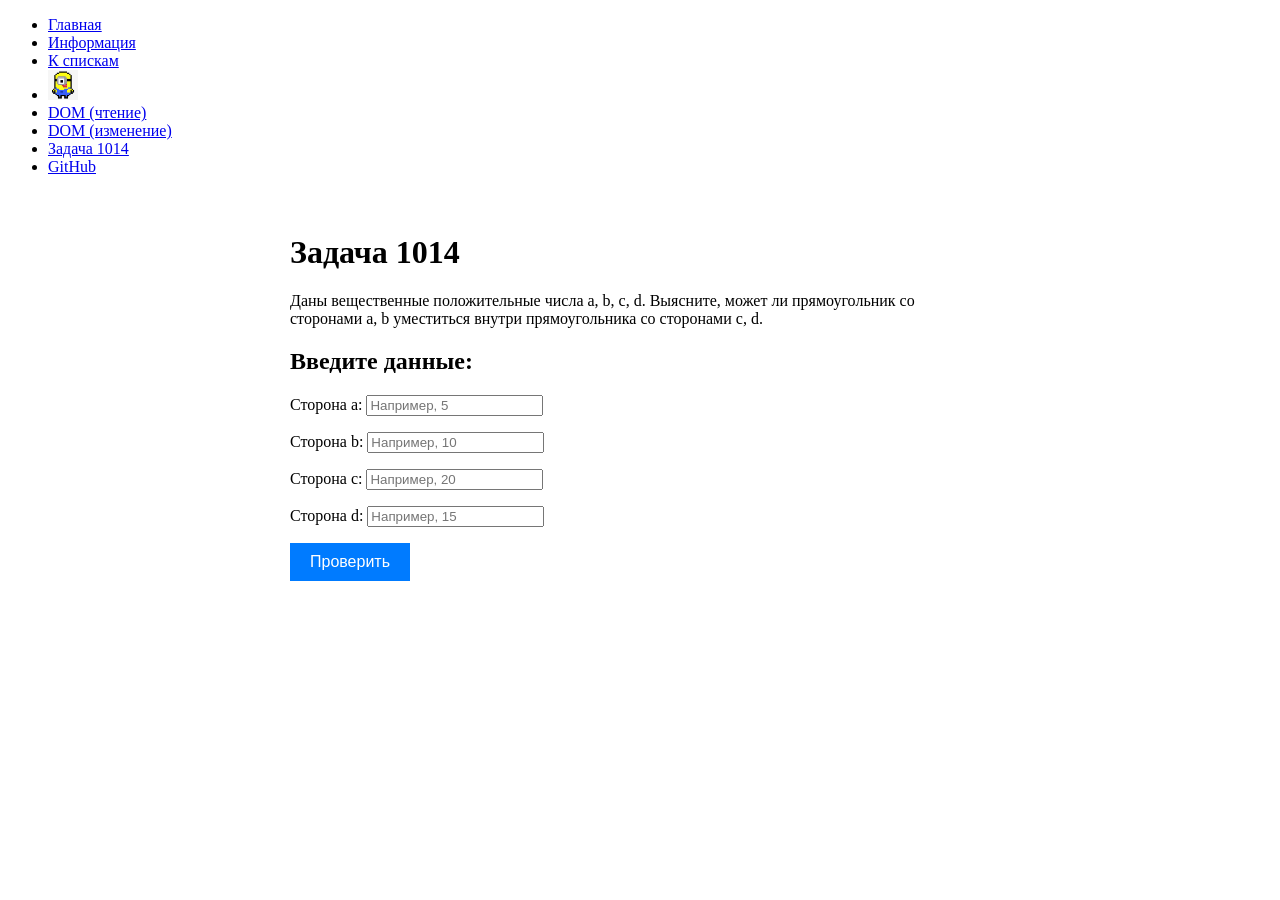
<file: algo.html>
<!DOCTYPE html>
<html lang="ru">
<head>
    <meta charset="UTF-8">
    <meta name="viewport" content="width=device-width, initial-scale=1.0">
    <title>Задача 1014</title>
    <link rel="stylesheet" href="css/style.css">
</head>
<body>
    <nav>
        <ul>
            <li><a href="index.html">Главная</a></li>
            <li><a href="info.html">Информация</a></li>
            <li><a href="info.html#section-lists">К спискам</a></li>
            <li><a href="forms.html"><img src="img/icon.png" alt="Формы" width="30"></a></li>
            <li><a href="dom_read.html">DOM (чтение)</a></li>
            <li><a href="dom_change.html">DOM (изменение)</a></li>
            <li class="active"><a href="algo.html">Задача 1014</a></li>
            <li><a href="https://github.com" target="_blank">GitHub</a></li>
        </ul>
    </nav>

    <main style="padding: 20px; max-width: 700px; margin: 0 auto;">
        <h1>Задача 1014</h1>
        <p>Даны вещественные положительные числа a, b, c, d. Выясните, может ли прямоугольник со сторонами a, b уместиться внутри прямоугольника со сторонами c, d.</p>

        <h2>Введите данные:</h2>
        <p>Сторона a: <input type="number" id="val_a" step="any" placeholder="Например, 5"></p>
        <p>Сторона b: <input type="number" id="val_b" step="any" placeholder="Например, 10"></p>
        <p>Сторона c: <input type="number" id="val_c" step="any" placeholder="Например, 20"></p>
        <p>Сторона d: <input type="number" id="val_d" step="any" placeholder="Например, 15"></p>

        <button onclick="checkRect()" style="padding: 10px 20px; background-color: #007bff; color: white; border: none; cursor: pointer; font-size: 16px;">Проверить</button>

        <h2 id="result" style="margin-top: 20px;"></h2>
    </main>

    <script src="js/script.js"></script>
</body>
</html>
</file>
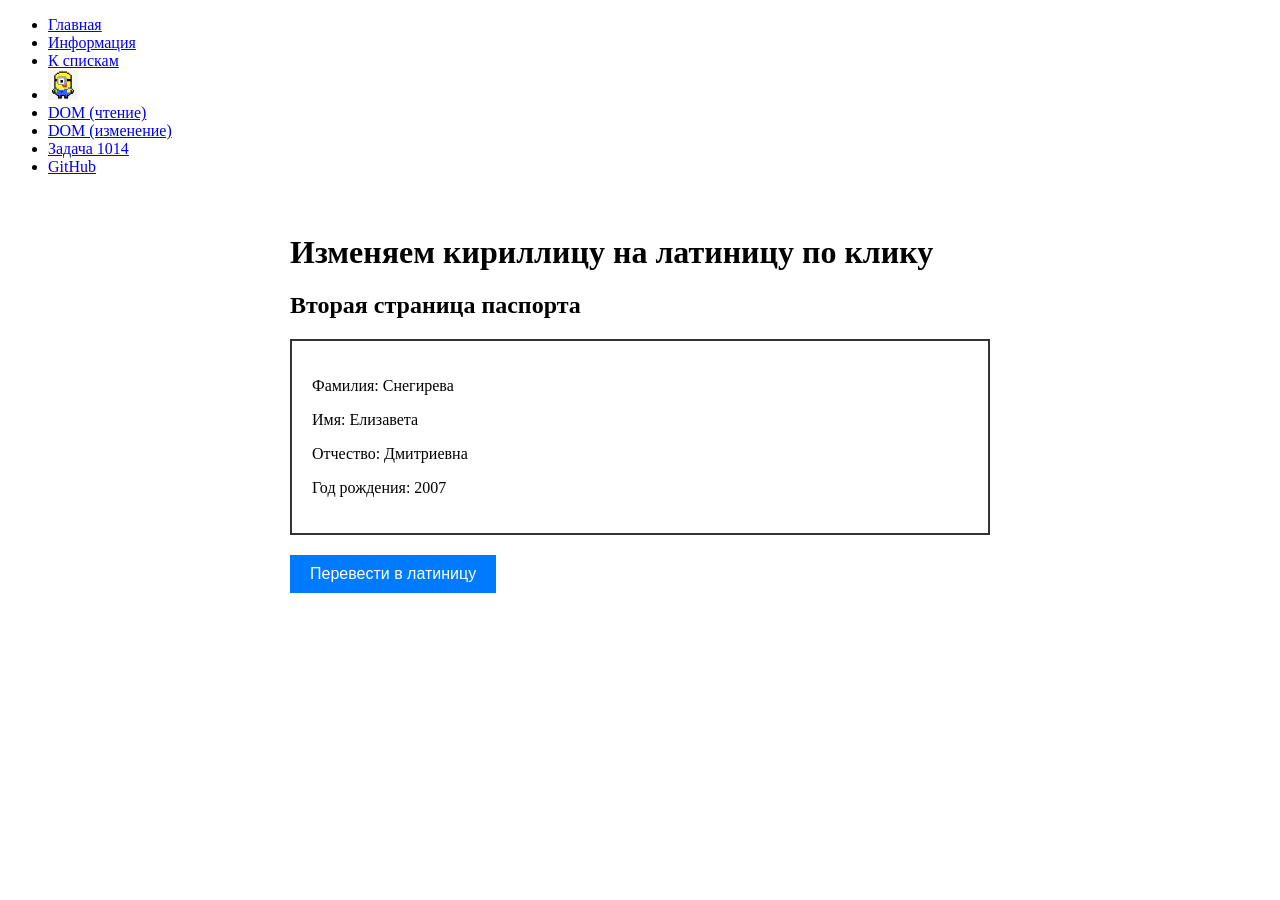
<file: dom_change.html>
<!DOCTYPE html>
<html lang="ru">
<head>
    <meta charset="UTF-8">
    <meta name="viewport" content="width=device-width, initial-scale=1.0">
    <title>Изменение DOM</title>
    <link rel="stylesheet" href="css/style.css">
</head>
<body>
    <nav>
        <ul>
            <li><a href="index.html">Главная</a></li>
            <li><a href="info.html">Информация</a></li>
            <li><a href="info.html#section-lists">К спискам</a></li>
            <li><a href="forms.html"><img src="img/icon.png" alt="Формы" width="30"></a></li>
            <li><a href="dom_read.html">DOM (чтение)</a></li>
            <li class="active"><a href="dom_change.html">DOM (изменение)</a></li>
            <li><a href="algo.html">Задача 1014</a></li>
            <li><a href="https://github.com" target="_blank">GitHub</a></li>
        </ul>
    </nav>

    <main style="padding: 20px; max-width: 700px; margin: 0 auto;">
        <h1>Изменяем кириллицу на латиницу по клику</h1>

        <h2>Вторая страница паспорта</h2>
        <div style="border: 2px solid #333; padding: 20px; margin-bottom: 20px;">
            <p>Фамилия: <span id="surname">Снегирева</span></p>
            <p>Имя: <span id="name">Елизавета</span></p>
            <p>Отчество: <span id="patronymic">Дмитриевна</span></p>
            <p>Год рождения: <span id="year">2007</span></p>
        </div>
        <button onclick="changeToLatin()" style="padding: 10px 20px; font-size: 16px; cursor: pointer; background-color: #007bff; color: white; border: none;">Перевести в латиницу</button>
    </main>

    <script>
        function changeToLatin() {
            let surname = document.getElementById('surname');
            surname.innerText = surname.innerText.replace(/С/g, 'S').replace(/с/g, 's').replace(/н/g, 'n').replace(/е/g, 'e').replace(/г/g, 'g').replace(/и/g, 'i').replace(/р/g, 'r').replace(/в/g, 'v').replace(/а/g, 'a');

            let name = document.getElementById('name');
            name.innerText = name.innerText.replace(/Е/g, 'E').replace(/л/g, 'l').replace(/и/g, 'i').replace(/з/g, 'z').replace(/а/g, 'a').replace(/в/g, 'v').replace(/е/g, 'e').replace(/т/g, 't');

            let patronymic = document.getElementById('patronymic');
            patronymic.innerText = patronymic.innerText.replace(/Д/g, 'D').replace(/м/g, 'm').replace(/и/g, 'i').replace(/т/g, 't').replace(/р/g, 'r').replace(/е/g, 'e').replace(/в/g, 'v').replace(/н/g, 'n').replace(/а/g, 'a');
        }
    </script>
</body>
</html>
</file>
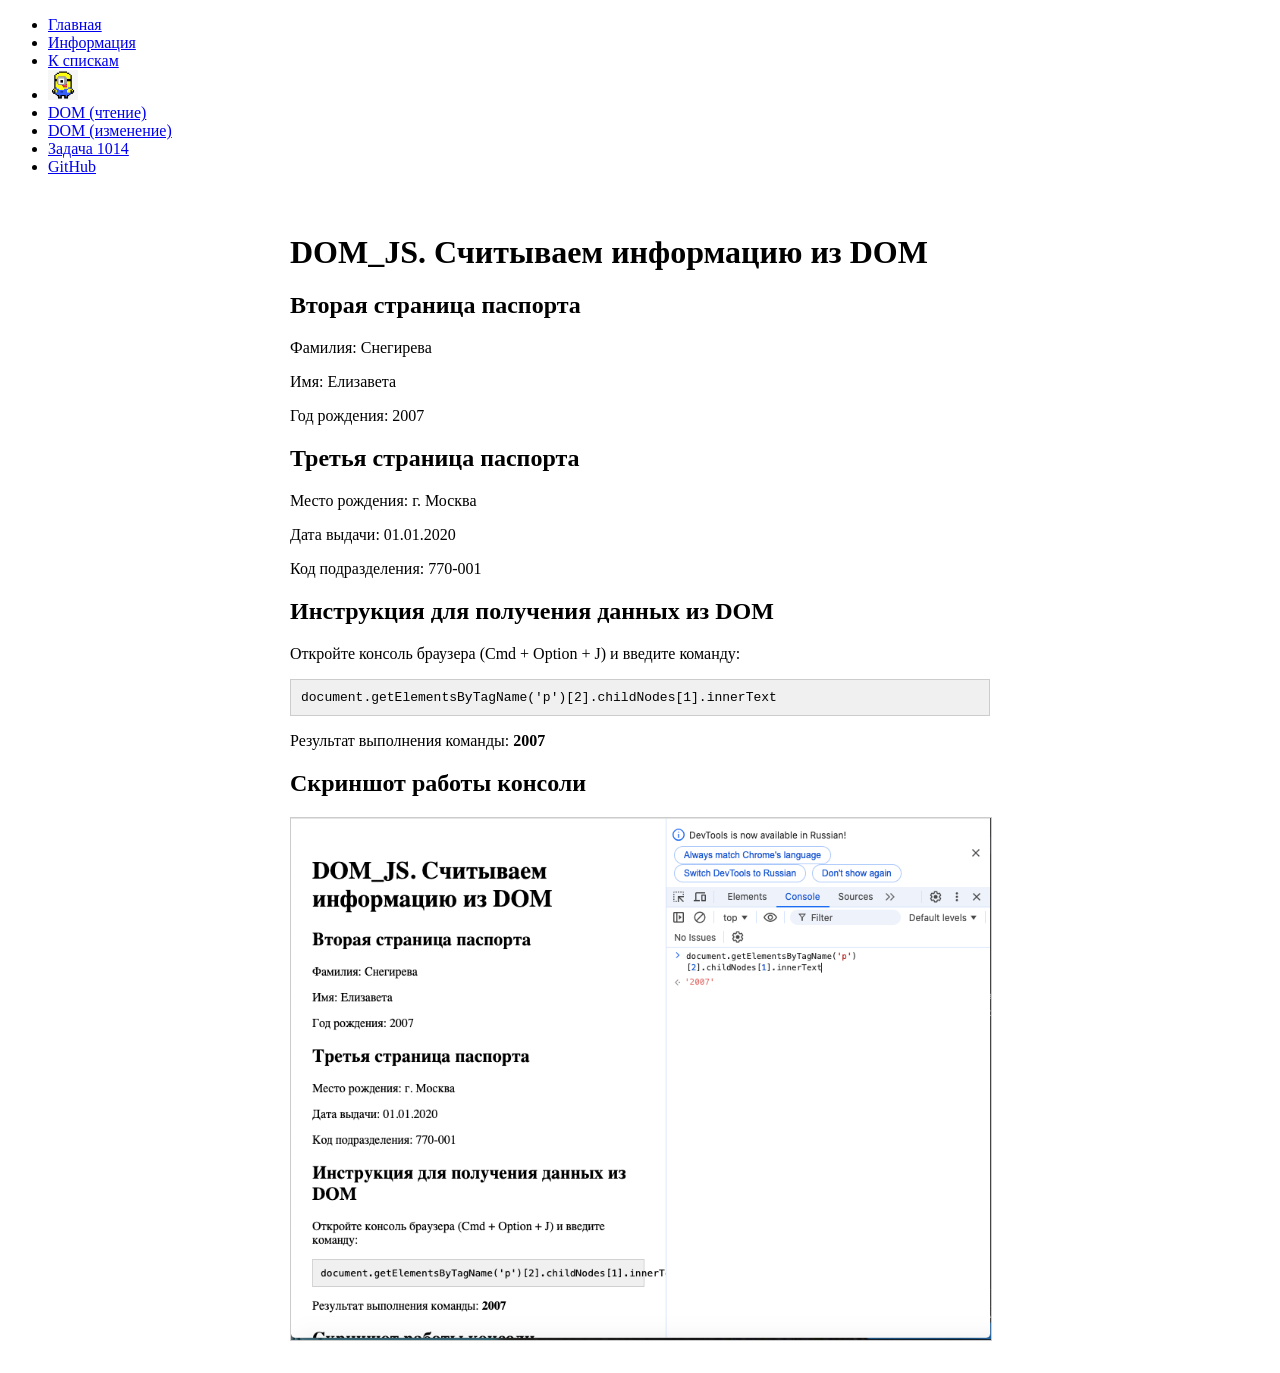
<file: dom_read.html>
<!DOCTYPE html>
<html lang="ru">
<head>
    <meta charset="UTF-8">
    <meta name="viewport" content="width=device-width, initial-scale=1.0">
    <title>DOM_JS. Считываем информацию из DOM</title>
    <link rel="stylesheet" href="css/style.css">
</head>
<body>
    <nav>
        <ul>
            <li><a href="index.html">Главная</a></li>
            <li><a href="info.html">Информация</a></li>
            <li><a href="info.html#section-lists">К спискам</a></li>
            <li><a href="forms.html"><img src="img/icon.png" alt="Формы" width="30"></a></li>
            <li class="active"><a href="dom_read.html">DOM (чтение)</a></li>
            <li><a href="dom_change.html">DOM (изменение)</a></li>
            <li><a href="algo.html">Задача 1014</a></li>
            <li><a href="https://github.com" target="_blank">GitHub</a></li>
        </ul>
    </nav>

    <main style="padding: 20px; max-width: 700px; margin: 0 auto;">
        <h1>DOM_JS. Считываем информацию из DOM</h1>
        
        <h2>Вторая страница паспорта</h2>
        <p>Фамилия: <span>Снегирева</span></p>
        <p>Имя: <span>Елизавета</span></p>
        <p>Год рождения: <span>2007</span></p>

        <h2>Третья страница паспорта</h2>
        <p>Место рождения: <span>г. Москва</span></p>
        <p>Дата выдачи: <span>01.01.2020</span></p>
        <p>Код подразделения: <span>770-001</span></p>

        <h2>Инструкция для получения данных из DOM</h2>
        <p>Откройте консоль браузера (Cmd + Option + J) и введите команду:</p>
        <pre style="background: #f0f0f0; padding: 10px; border: 1px solid #ccc;">document.getElementsByTagName('p')[2].childNodes[1].innerText</pre>
        <p>Результат выполнения команды: <strong>2007</strong></p>

        <h2>Скриншот работы консоли</h2>
        <img src="img/screenshot_dom.jpg" alt="Скриншот консоли" style="max-width: 100%; border: 1px solid #ccc;">
    </main>
</body>
</html>
</file>
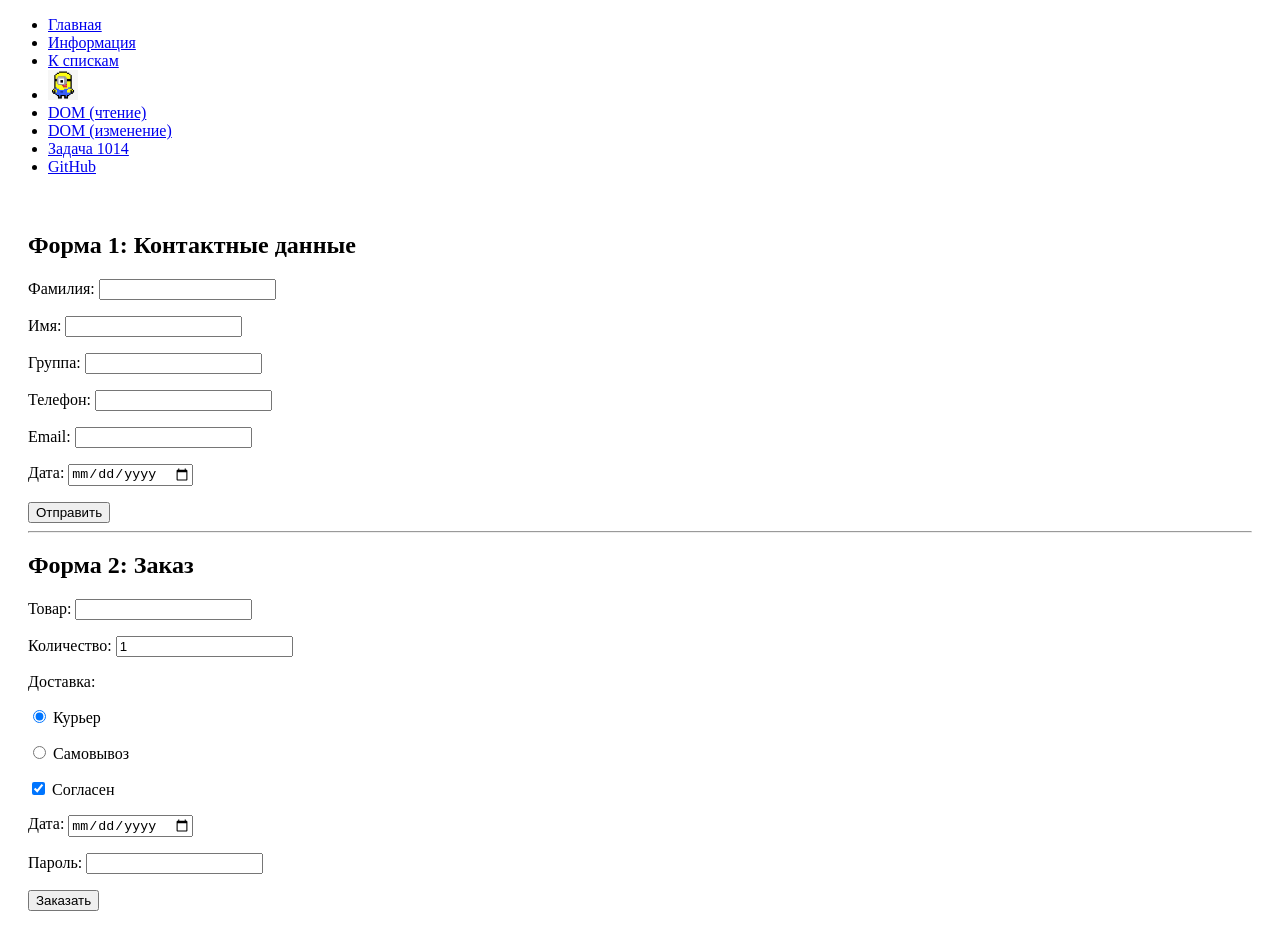
<file: forms.html>
<!DOCTYPE html>
<html lang="ru">
<head>
    <meta charset="UTF-8">
    <meta name="viewport" content="width=device-width, initial-scale=1.0">
    <title>Формы и ввод данных</title>
    <link rel="stylesheet" href="css/style.css">
</head>
<body>
    <nav>
        <ul>
            <li><a href="index.html">Главная</a></li>
            <li><a href="info.html">Информация</a></li>
            <li><a href="info.html#section-lists">К спискам</a></li>
            <li class="active"><a href="forms.html"><img src="img/icon.png" alt="Формы" width="30"></a></li>
            <li><a href="dom_read.html">DOM (чтение)</a></li>
            <li><a href="dom_change.html">DOM (изменение)</a></li>
            <li><a href="algo.html">Задача 1014</a></li>
            <li><a href="https://github.com" target="_blank">GitHub</a></li>
        </ul>
    </nav>

    <main style="padding: 20px;">
        <h2>Форма 1: Контактные данные</h2>
        
        <form action="https://httpbin.org/post" method="POST">
            <p>Фамилия: <input type="text" name="surname"></p>
            <p>Имя: <input type="text" name="firstname"></p>
            <p>Группа: <input type="text" name="group"></p>
            <p>Телефон: <input type="tel" name="phone"></p>
            <p>Email: <input type="email" name="email"></p>
            <p>Дата: <input type="date" name="date"></p>
            <button type="submit">Отправить</button>
        </form>

        <hr>

        <h2>Форма 2: Заказ</h2>
        
        <form action="https://httpbin.org/post" method="POST">
            <input type="hidden" name="id" value="1014">
            
            <p>Товар: <input type="text" name="product"></p>
            <p>Количество: <input type="number" name="count" value="1"></p>
            
            <p>Доставка:</p>
            <p><input type="radio" name="delivery" value="courier" checked> Курьер</p>
            <p><input type="radio" name="delivery" value="pickup"> Самовывоз</p>
            
            <p><input type="checkbox" name="agree" value="yes" checked> Согласен</p>
            
            <p>Дата: <input type="date" name="delivery_date"></p>
            <p>Пароль: <input type="password" name="pass"></p>
            
            <button type="submit">Заказать</button>
        </form>
    </main>
</body>
</html>
</file>
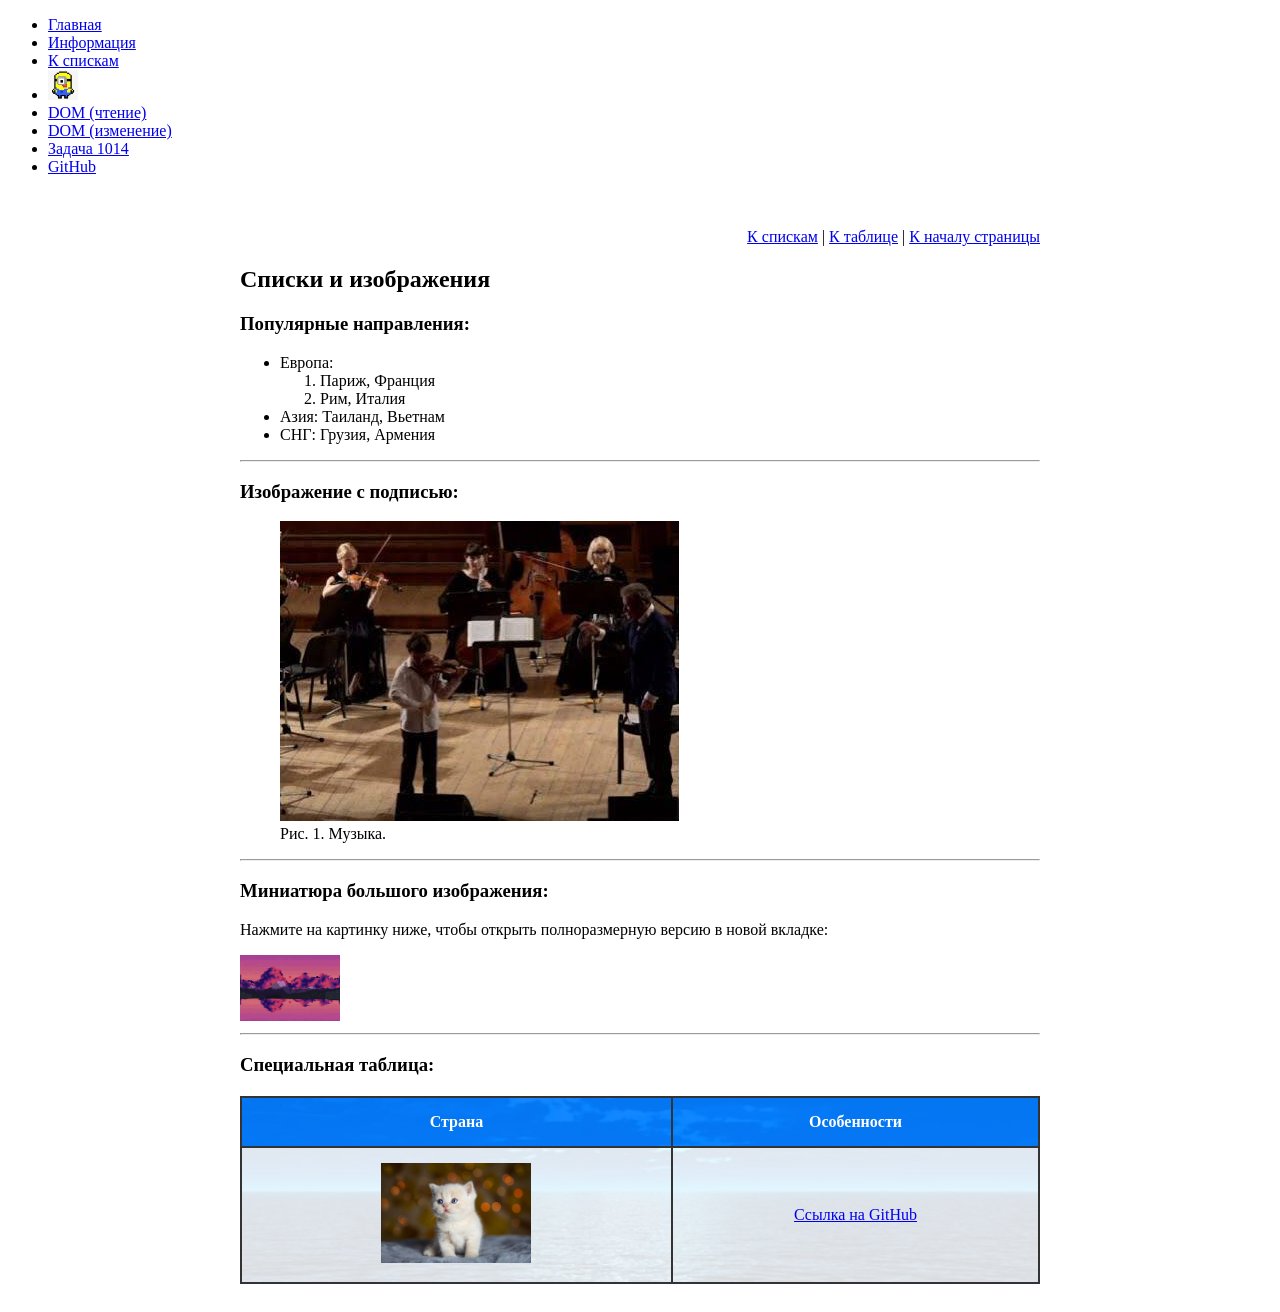
<file: info.html>
<!DOCTYPE html>
<html lang="ru">
<head>
    <meta charset="UTF-8">
    <meta http-equiv="X-UA-Compatible" content="IE=edge">
    <meta name="viewport" content="width=device-width, initial-scale=1.0">
    <title>Информация и списки</title>
    <link rel="stylesheet" href="css/style.css">   
</head>
<body>
    <nav>
        <ul>
            <li><a href="index.html">Главная</a></li>
            <li class="active"><a href="info.html">Информация</a></li>
            <li><a href="info.html#section-lists">К спискам</a></li>
            <li><a href="forms.html"><img src="img/icon.png" alt="Формы" width="30"></a></li>
            <li><a href="dom_read.html">DOM (чтение)</a></li>
            <li><a href="dom_change.html">DOM (изменение)</a></li>
            <li><a href="algo.html">Задача 1014</a></li>
            <li><a href="https://github.com" target="_blank">GitHub</a></li>
        </ul>
    </nav>
 
    <main style="padding: 20px; max-width: 800px; margin: 0 auto;">
        <p style="text-align: right;">
            <a href="#section-lists">К спискам</a> | 
            <a href="#section-table">К таблице</a> | 
            <a href="#">К началу страницы</a>
        </p> 
        <h2 id="section-lists">Списки и изображения</h2>
        
        <h3>Популярные направления:</h3>
        <ul>
            <li>Европа:
                <ol>
                    <li>Париж, Франция</li>
                    <li>Рим, Италия</li>
                </ol>
            </li>
            <li>Азия: Таиланд, Вьетнам</li>
            <li>СНГ: Грузия, Армения</li>
        </ul>
        <hr>

        <h3>Изображение с подписью:</h3>
        <figure>
            <img src="img/photo1.jpg" alt="Тестовое изображение" style="max-width: 100%; height: auto;">
            <figcaption>Рис. 1. Музыка.</figcaption>
        </figure>

        <hr>

        <h3>Миниатюра большого изображения:</h3>
        <p>Нажмите на картинку ниже, чтобы открыть полноразмерную версию в новой вкладке:</p>
        <a href="img/large.jpg" target="_blank">
            <img src="img/large.jpg" width="100" alt="Миниатюра">
        </a>

        <hr>

        <h3 id="section-table">Специальная таблица:</h3>
        <table class="special-table">
            <tr>
                <th>Страна</th>
                <th>Особенности</th>
            </tr>
            <tr>
                <td><img src="img/photo2.jpg" alt="Картинка в таблице" width="150"></td>
                <td><a href="https://github.com/vmarshirov" target="_blank">Ссылка на GitHub</a></td>
            </tr>
        </table>
    </main>  
</body>
</html>
</file>
<file: css/style.css>
.special-table {
    background-image: url('../img/bg.jpg');
    background-size: cover;
    background-position: center;
    width: 100%;
    border-collapse: collapse;
    margin-top: 20px;
}

.special-table th, 
.special-table td {
    border: 2px solid #333;
    padding: 15px;
    text-align: center;
    background-color: rgba(255, 255, 255, 0.85);
}

.special-table th {
    background-color: rgba(0, 123, 255, 0.9);
    color: white;
}
</file>
